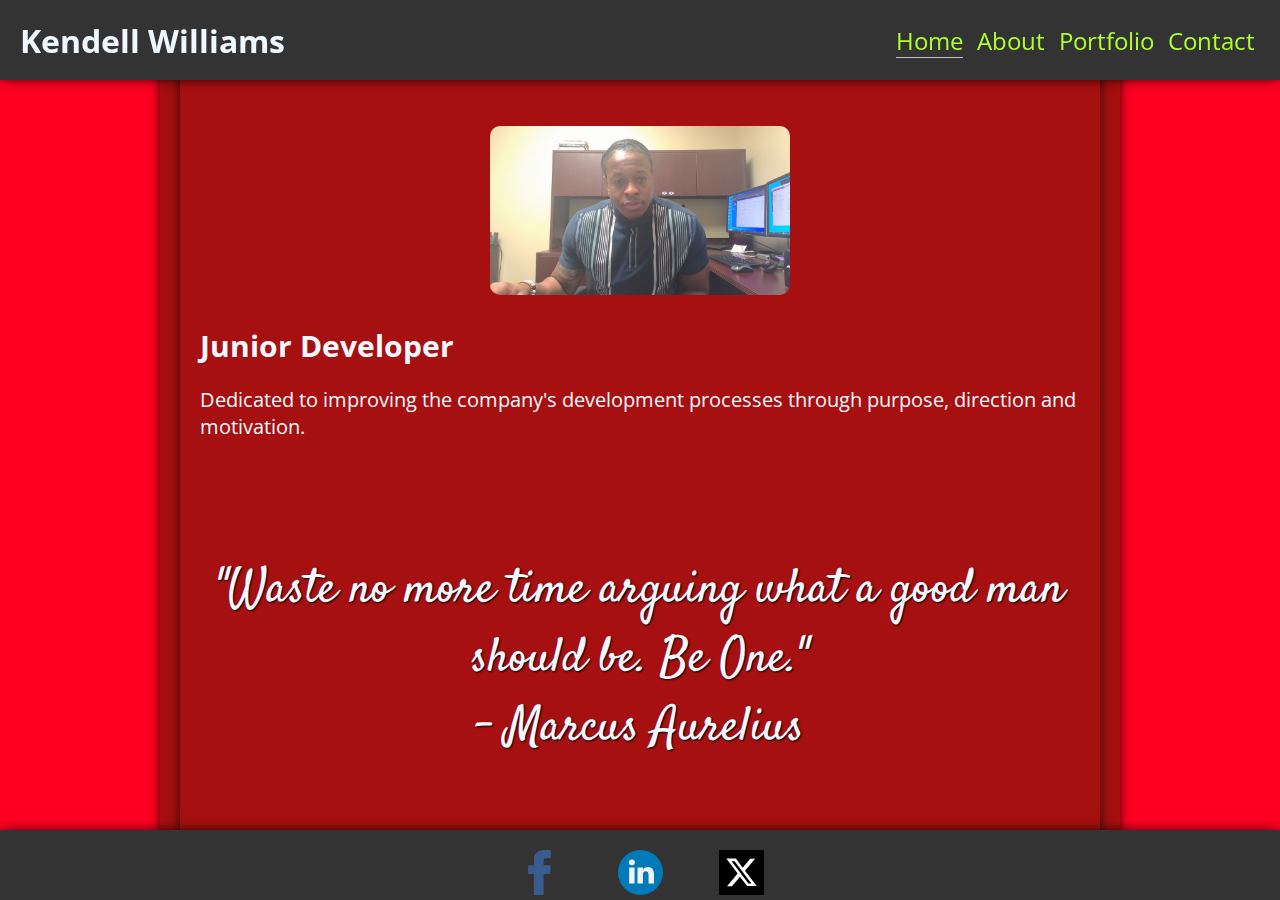
<file: index.html>
<!DOCTYPE html>
<html lang="en">
  <head>
    <meta charset="UTF-8" />
    <meta http-equiv="X-UA-Compatible" content="IE=edge" />
    <meta name="viewport" content="width=device-width, initial-scale=1.0" />
    <link rel="stylesheet" href="css/styles.css" />
    <script defer src="js/script.js"></script>
    <title>My Personal Website</title>
  </head>
  <body>
    <nav>
      <div id="logo">
        <h1>Kendell Williams</h1>
      </div>
      <div id="links">
        <a class="active" href="#">Home</a>
        <a href="about.html">About</a>
        <a href="portfolio.html">Portfolio</a>
        <a href="contact.html">Contact</a>
      </div>
    </nav>
    <main>
      <img src="images/WIN_20240212_10_28_59_Pro.jpg" />
      <h2>Junior Developer</h2>
      <p>
       Dedicated to improving the company's development processes through purpose, direction and motivation.  
      </p>
      <h3 class="quote">
        "Waste no more time arguing what a good man should be.  Be One."
        <br />
        - Marcus Aurelius
      </h3>
    </main>
    <footer>
      <a href="https://facebook.com" target="_blank">
        <img class="media-link" src="images/facebook.svg" alt="Facebook" />
      </a>
      <a href="https://linkedin.com" target="_blank">
        <img class="media-link" src="images/linkedin.svg" alt="Linkedin" />
      </a>
      <a href="https://twitter.com" target="_blank">
        <img class="media-link" src="images/twitter-logo-2.svg" alt="Twitter" />
      </a>
    </footer>
  </body>
</html>
</file>
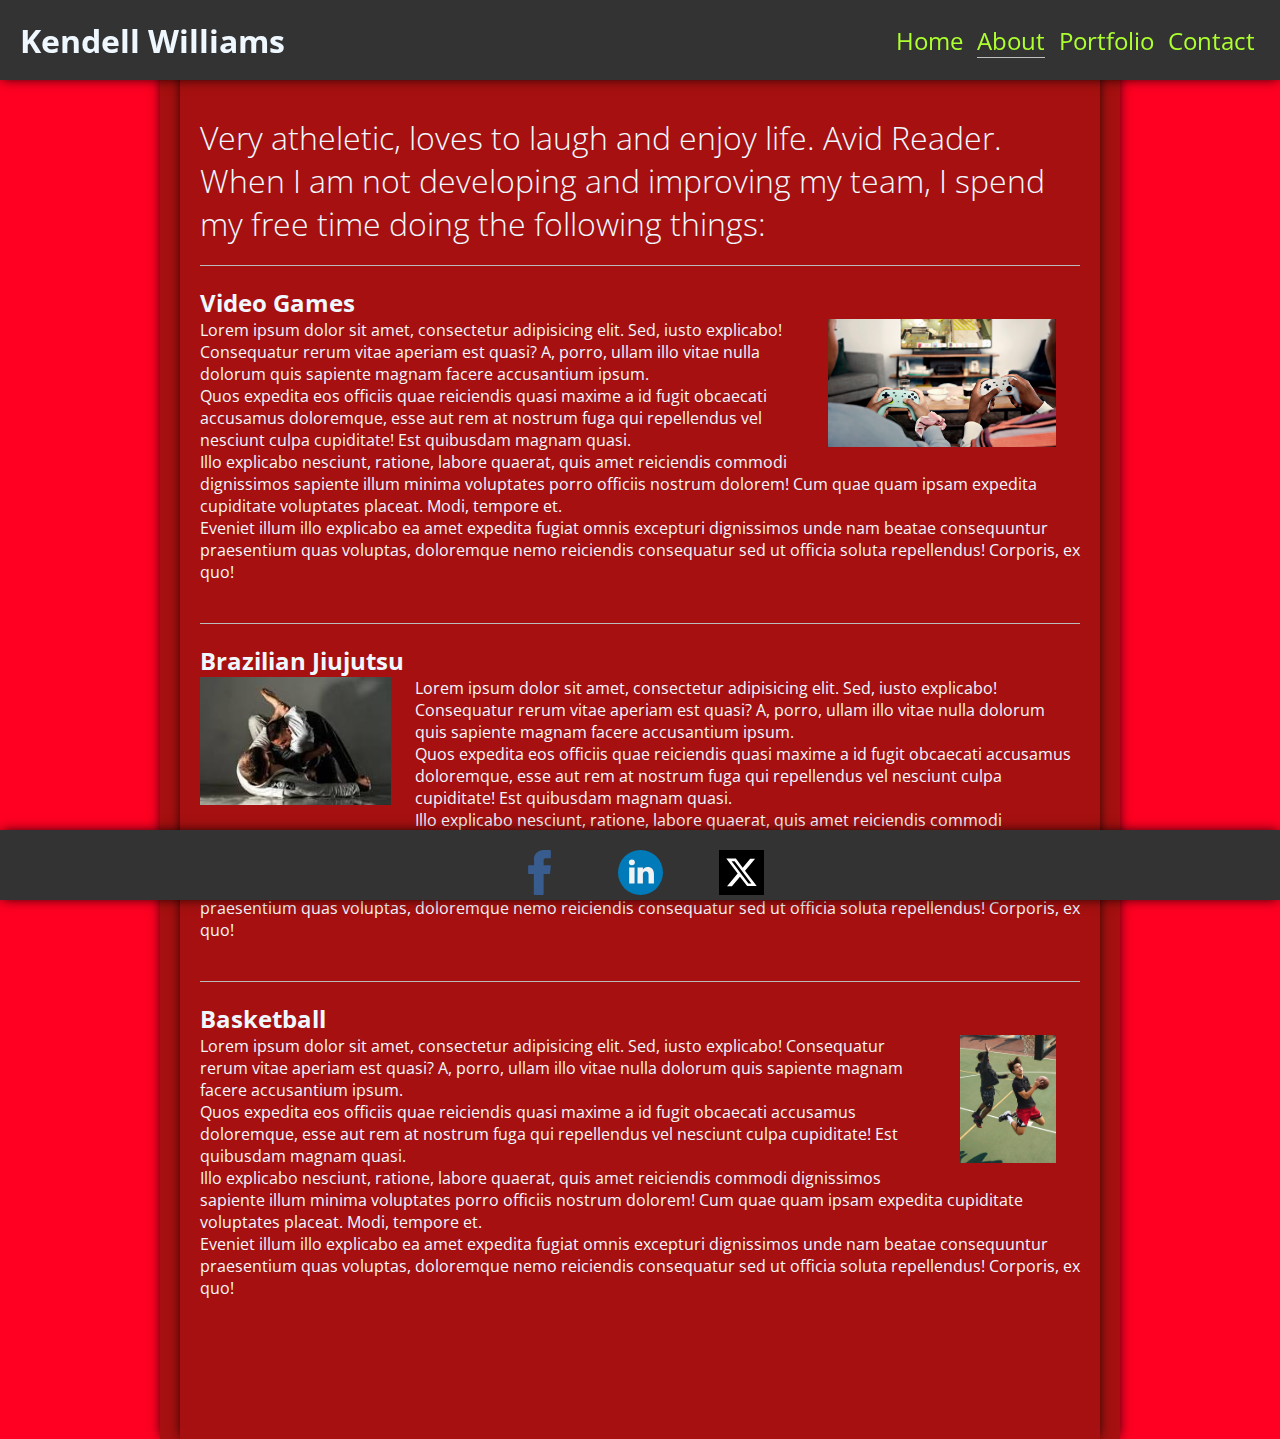
<file: about.html>
<!DOCTYPE html>
<html lang="en">
  <head>
    <meta charset="UTF-8" />
    <meta http-equiv="X-UA-Compatible" content="IE=edge" />
    <meta name="viewport" content="width=device-width, initial-scale=1.0" />
    <link rel="stylesheet" href="css/styles.css" />
    <script defer src="js/script.js"></script>
    <title>Personal Website</title>
  </head>
  <body>
    <nav>
      <div id="logo">
        <h1>Kendell Williams</h1>
      </div>
      <div id="links">
        <a href="index.html">Home</a>
        <a class="active" href="about.html">About</a>
        <a href="portfolio.html">Portfolio</a>
        <a href="contact.html">Contact</a>
      </div>
    </nav>
    <main>
      <h1 id="about-header">
       Very atheletic, loves to laugh and enjoy life.  Avid Reader. When I am not developing and improving my team, I spend my free time doing the following things:
      </h1>
      <section class="about-section">
        <h2>Video Games</h2>
        <img class="about-img" src="images/video games.jpg" alt="video games" />
        <p>
          Lorem ipsum dolor sit amet, consectetur adipisicing elit. Sed, iusto
          explicabo! Consequatur rerum vitae aperiam est quasi? A, porro, ullam
          illo vitae nulla dolorum quis sapiente magnam facere accusantium
          ipsum.
        </p>
        <p>
          Quos expedita eos officiis quae reiciendis quasi maxime a id fugit
          obcaecati accusamus doloremque, esse aut rem at nostrum fuga qui
          repellendus vel nesciunt culpa cupiditate! Est quibusdam magnam quasi.
        </p>
        <p>
          Illo explicabo nesciunt, ratione, labore quaerat, quis amet reiciendis
          commodi dignissimos sapiente illum minima voluptates porro officiis
          nostrum dolorem! Cum quae quam ipsam expedita cupiditate voluptates
          placeat. Modi, tempore et.
        </p>
        <p>
          Eveniet illum illo explicabo ea amet expedita fugiat omnis excepturi
          dignissimos unde nam beatae consequuntur praesentium quas voluptas,
          doloremque nemo reiciendis consequatur sed ut officia soluta
          repellendus! Corporis, ex quo!
        </p>
      </section>
      <section class="about-section">
        <h2>Brazilian Jiujutsu</h2>
        <img
          class="about-img"
          src="images/jiujutsu.jpg"
          alt="Jiujutsu"
        />
        <p>
          Lorem ipsum dolor sit amet, consectetur adipisicing elit. Sed, iusto
          explicabo! Consequatur rerum vitae aperiam est quasi? A, porro, ullam
          illo vitae nulla dolorum quis sapiente magnam facere accusantium
          ipsum.
        </p>
        <p>
          Quos expedita eos officiis quae reiciendis quasi maxime a id fugit
          obcaecati accusamus doloremque, esse aut rem at nostrum fuga qui
          repellendus vel nesciunt culpa cupiditate! Est quibusdam magnam quasi.
        </p>
        <p>
          Illo explicabo nesciunt, ratione, labore quaerat, quis amet reiciendis
          commodi dignissimos sapiente illum minima voluptates porro officiis
          nostrum dolorem! Cum quae quam ipsam expedita cupiditate voluptates
          placeat. Modi, tempore et.
        </p>
        <p>
          Eveniet illum illo explicabo ea amet expedita fugiat omnis excepturi
          dignissimos unde nam beatae consequuntur praesentium quas voluptas,
          doloremque nemo reiciendis consequatur sed ut officia soluta
          repellendus! Corporis, ex quo!
        </p>
      </section>
      <section class="about-section">
        <h2>Basketball</h2>
        <img class="about-img" src="images/basketball.jpg" alt="Basketball" />
        <p>
          Lorem ipsum dolor sit amet, consectetur adipisicing elit. Sed, iusto
          explicabo! Consequatur rerum vitae aperiam est quasi? A, porro, ullam
          illo vitae nulla dolorum quis sapiente magnam facere accusantium
          ipsum.
        </p>
        <p>
          Quos expedita eos officiis quae reiciendis quasi maxime a id fugit
          obcaecati accusamus doloremque, esse aut rem at nostrum fuga qui
          repellendus vel nesciunt culpa cupiditate! Est quibusdam magnam quasi.
        </p>
        <p>
          Illo explicabo nesciunt, ratione, labore quaerat, quis amet reiciendis
          commodi dignissimos sapiente illum minima voluptates porro officiis
          nostrum dolorem! Cum quae quam ipsam expedita cupiditate voluptates
          placeat. Modi, tempore et.
        </p>
        <p>
          Eveniet illum illo explicabo ea amet expedita fugiat omnis excepturi
          dignissimos unde nam beatae consequuntur praesentium quas voluptas,
          doloremque nemo reiciendis consequatur sed ut officia soluta
          repellendus! Corporis, ex quo!
        </p>
      </section>
    </main>
    <footer>
      <a href="https://facebook.com" target="_blank">
        <img class="media-link" src="images/facebook.svg" alt="Facebook" />
      </a>
      <a href="https://linkedin.com" target="_blank">
        <img class="media-link" src="images/linkedin.svg" alt="Linkedin" />
      </a>
      <a href="https://twitter.com" target="_blank">
        <img class="media-link" src="images/twitter-logo-2.svg" alt="Twitter" />
      </a>
    </footer>
  </body>
</html>
</file>
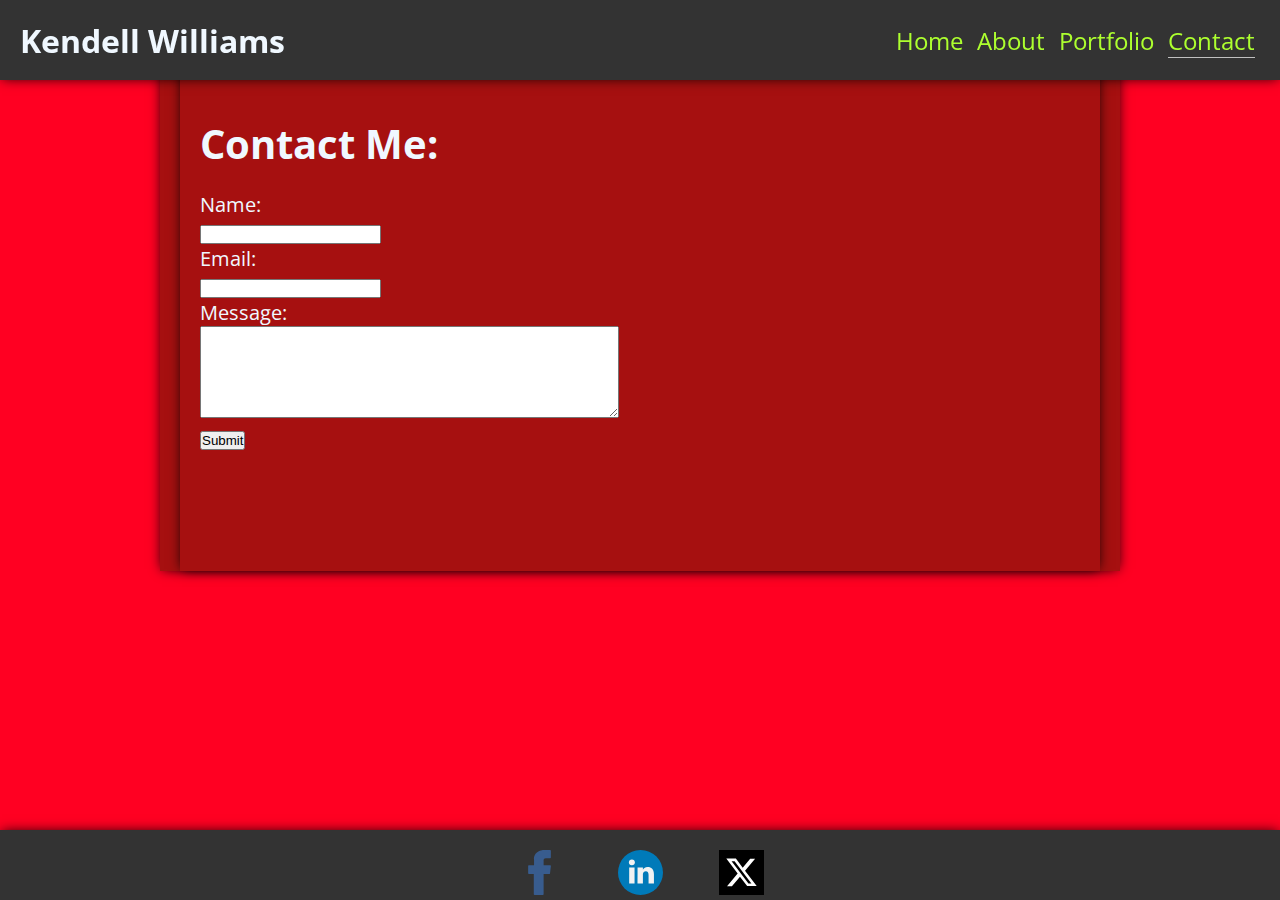
<file: contact.html>
<!DOCTYPE html>
<html lang="en">
  <head>
    <meta charset="UTF-8" />
    <meta http-equiv="X-UA-Compatible" content="IE=edge" />
    <meta name="viewport" content="width=device-width, initial-scale=1.0" />
    <link rel="stylesheet" href="css/styles.css" />
    <script defer src="js/script.js"></script>
    <title>Personal Website</title>
  </head>
  <body>
    <nav>
      <div id="logo">
        <h1>Kendell Williams</h1>
      </div>
      <div id="links">
        <a href="index.html">Home</a>
        <a href="about.html">About</a>
        <a href="portfolio.html">Portfolio</a>
        <a class="active" href="contact.html">Contact</a>
      </div>
    </nav>
    <main>
      <h1>Contact Me:</h1>

      <form id="form">
        <div>
          <label for="name">Name:</label><br />
          <input id="name" type="text" name="name" />
        </div>

        <div>
          <label for="email">Email:</label><br />
          <input id="email" type="email" name="email" />
        </div>
        <div>
          <label for="message">Message:</label><br />
          <textarea id="message" name="message" rows="6" cols="50"></textarea>
        </div>

        <button type="submit" id="submit">Submit</button>
      </form>
    </main>
    <footer>
      <a href="https://facebook.com" target="_blank">
        <img class="media-link" src="images/facebook.svg" alt="Facebook" />
      </a>
      <a href="https://linkedin.com" target="_blank">
        <img class="media-link" src="images/linkedin.svg" alt="Linkedin" />
      </a>
      <a href="https://twitter.com" target="_blank">
        <img class="media-link" src="images/twitter-logo-2.svg" alt="Twitter" />
      </a>
    </footer>
  </body>
</html>
</file>
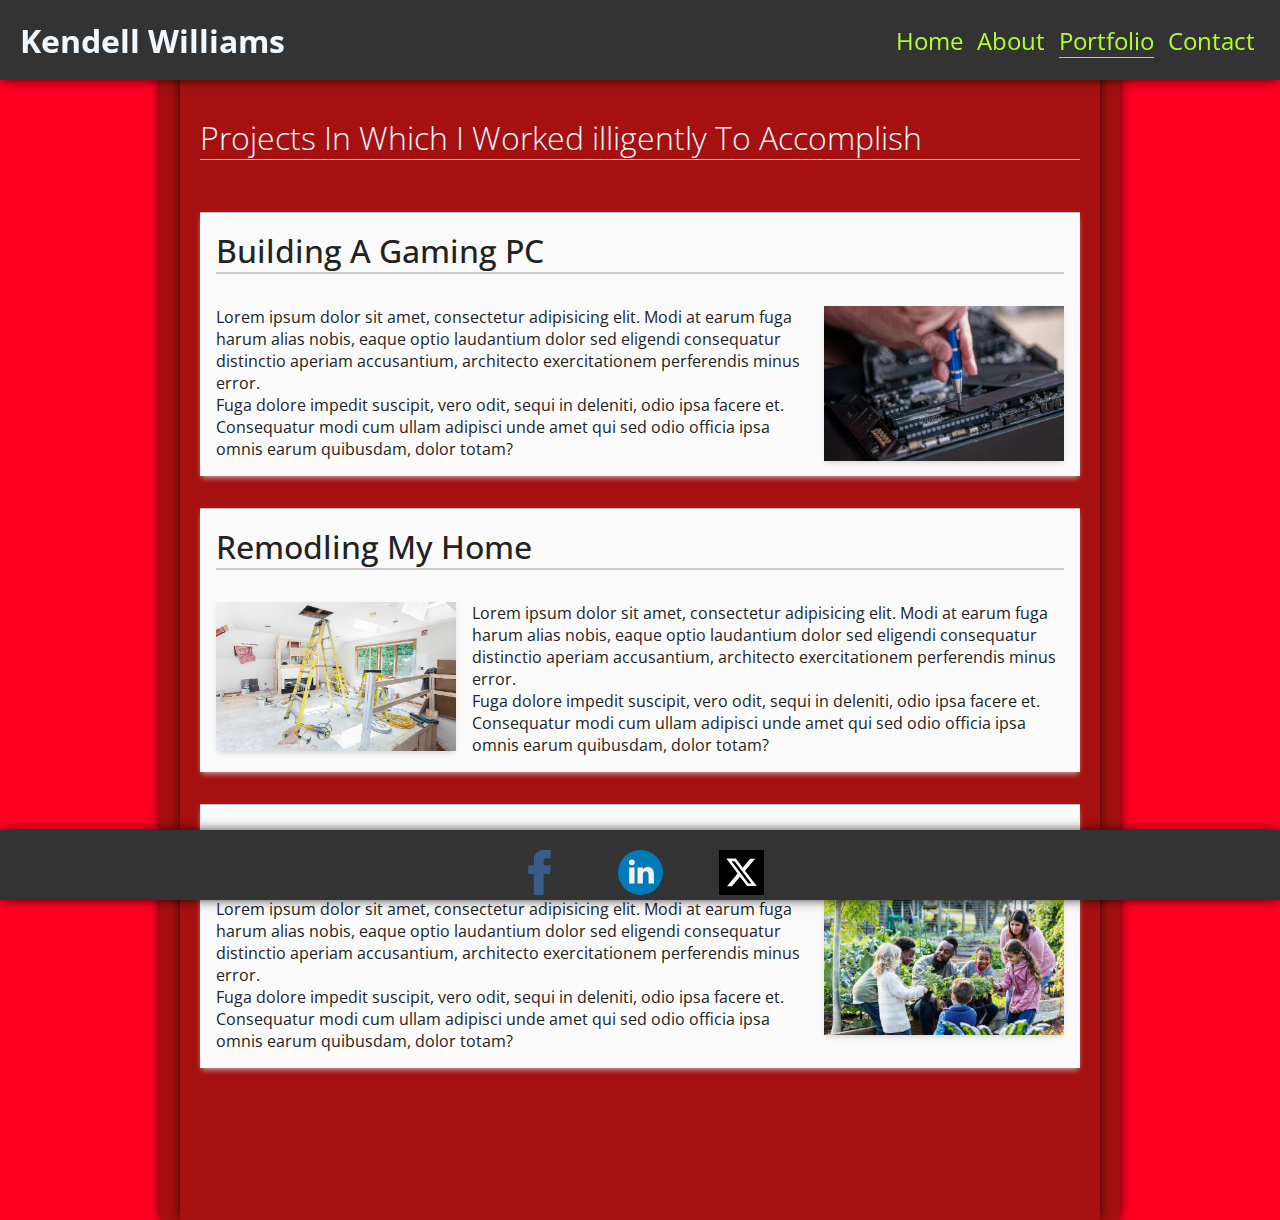
<file: portfolio.html>
<!DOCTYPE html>
<html lang="en">
  <head>
    <meta charset="UTF-8" />
    <meta http-equiv="X-UA-Compatible" content="IE=edge" />
    <meta name="viewport" content="width=device-width, initial-scale=1.0" />
    <link rel="stylesheet" href="css/styles.css" />
    <script defer src="js/script.js"></script>
    <title>Personal Website</title>
  </head>
  <body>
    <nav>
      <div id="logo">
        <h1>Kendell Williams</h1>
      </div>
      <div id="links">
        <a href="index.html">Home</a>
        <a href="about.html">About</a>
        <a class="active" href="portfolio.html">Portfolio</a>
        <a href="contact.html">Contact</a>
      </div>
    </nav>
    <main>
      <h1 id="project-header">Projects In Which I Worked illigently To Accomplish</h1>
      <div id="project-container">
        <section class="project">
          <h2>Building A Gaming PC</h2>
          <div class="project-content">
            <img
              class="portfolio-img"
              src="images/gaming pc.jpg"
              alt="Gaming"
            />
            <p>
              Lorem ipsum dolor sit amet, consectetur adipisicing elit. Modi at
              earum fuga harum alias nobis, eaque optio laudantium dolor sed
              eligendi consequatur distinctio aperiam accusantium, architecto
              exercitationem perferendis minus error.
            </p>
            <p>
              Fuga dolore impedit suscipit, vero odit, sequi in deleniti, odio
              ipsa facere et. Consequatur modi cum ullam adipisci unde amet qui
              sed odio officia ipsa omnis earum quibusdam, dolor totam?
            </p>
          </div>
        </section>
        <section class="project">
          <h2>Remodling My Home</h2>
          <div class="project-content">
            <img
              class="portfolio-img"
              src="images/remodling.jpg"
              alt="painting"
            />
            <p>
              Lorem ipsum dolor sit amet, consectetur adipisicing elit. Modi at
              earum fuga harum alias nobis, eaque optio laudantium dolor sed
              eligendi consequatur distinctio aperiam accusantium, architecto
              exercitationem perferendis minus error.
            </p>
            <p>
              Fuga dolore impedit suscipit, vero odit, sequi in deleniti, odio
              ipsa facere et. Consequatur modi cum ullam adipisci unde amet qui
              sed odio officia ipsa omnis earum quibusdam, dolor totam?
            </p>
          </div>
        </section>
        <section class="project">
          <h2>Starting A Community Garden</h2>
          <div class="project-content">
            <img class="portfolio-img" src="images/garden.jpg" alt="film" />
            <p>
              Lorem ipsum dolor sit amet, consectetur adipisicing elit. Modi at
              earum fuga harum alias nobis, eaque optio laudantium dolor sed
              eligendi consequatur distinctio aperiam accusantium, architecto
              exercitationem perferendis minus error.
            </p>
            <p>
              Fuga dolore impedit suscipit, vero odit, sequi in deleniti, odio
              ipsa facere et. Consequatur modi cum ullam adipisci unde amet qui
              sed odio officia ipsa omnis earum quibusdam, dolor totam?
            </p>
          </div>
        </section>
      </div>
    </main>
    <footer>
      <a href="https://facebook.com" target="_blank">
        <img class="media-link" src="images/facebook.svg" alt="Facebook" />
      </a>
      <a href="https://linkedin.com" target="_blank">
        <img class="media-link" src="images/linkedin.svg" alt="Linkedin" />
      </a>
      <a href="https://twitter.com" target="_blank">
        <img class="media-link" src="images/twitter-logo-2.svg" alt="Twitter" />
      </a>
    </footer>
  </body>
</html>
</file>
<file: css/styles.css>
@import url('https://fonts.googleapis.com/css2?family=Satisfy&display=swap');
@import url('https://fonts.googleapis.com/css2?family=Open+Sans:wght@300;400;600&display=swap');

/* Reset default browser styles */
* {
    margin: 0;
    padding: 0;
    box-sizing: border-box;
}

html {
    background-color: #ff0022;
    font-size: 16px;
    font-family: 'Open Sans', Arial, Helvetica, sans-serif;
}

body {
    background-color: #a61010;
    box-shadow: 0 0 12px -2px black;
    max-width: 960px;
    margin: 0 auto;
    padding: 0 20px;
}

a {
    color: greenyellow;
    text-decoration: none;
    font-size: 1.5rem;
    margin: 0 5px;
    transition: color 0.3s ease;
}

a:hover {
    color: #fff;
}

nav {
    box-shadow: 0 0 12px -2px black;
    position: fixed;
    left: 0;
    right: 0;
    top: 0;
    display: flex;
    align-items: center;
    background-color: #333;
    color: aliceblue;
    height: 80px;
    padding: 10px 20px;
    justify-content: space-between;
    z-index: 1000; /* Added for layering */
}

main {
    padding: calc(100px + 1rem) 20px 120px;
    box-shadow: 0 0 12px -2px black;
    color: aliceblue;
    font-family: 'Open Sans', sans-serif;
    font-size: 1.25rem;
    display: grid;
    grid-template-columns: 1fr;
    grid-gap: 20px;
}

footer {
    background-color: #333;
    color: aliceblue;
    height: 70px;
    padding: 20px;
    position: fixed;
    left: 0;
    right: 0;
    bottom: 0;
    width: 100%;
    text-align: center;
    box-shadow: 0 0 12px -2px black;
    z-index: 1000; /* Added for layering */
}

footer a {
    margin: 0 25px;
}

footer .media-link {
    height: 45px;
}

.active {
    border-bottom: 1px solid #c0c0c0;
}

main > img {
    width: 100%;
    max-width: 300px;
    margin: 10px auto;
    display: block;
    border-radius: 10px;
}

main .quote {
    font-family: 'Satisfy', cursive;
    color: aliceblue;
    font-size: 3rem;
    font-weight: 100;
    text-shadow: 1px 1px 2px black;
    text-align: center;
    margin-top: 2em;
}

section {
    border-top: 1px solid #bbb;
    font-size: 1rem;
    padding: 20px 0;
}

.about-section:nth-of-type(2n) > img {
    float: left;
    margin: 0 24px 24px 0;
}

.about-section:nth-of-type(2n + 1) > img {
    float: right;
    margin: 0 24px 24px 24px;
}

.about-section img {
    height: 128px;
}

#about-header {
    font-weight: 300;
    font-size: 2rem;
}

.project {
    background: #fafafa;
    color: #222;
    box-shadow: 0 3px 6px -2px #ccc;
    margin: 2em 0;
    padding: 1em;
    transition: transform 0.3s ease, box-shadow 0.3s ease;
}

.project:hover {
    transform: translateY(-5px);
    box-shadow: 0 5px 10px -2px #ccc;
}

.project:nth-of-type(2n) img {
    width: 240px;
    margin-right: 1em;
    margin-bottom: 1em;
    float: left;
    box-shadow: 0 3px 6px -2px #ccc;
}

.project:nth-of-type(2n + 1) img {
    width: 240px;
    margin-left: 1em;
    margin-bottom: 1em;
    float: right;
    box-shadow: 0 3px 6px -2px #ccc;
}

.project h2 {
    font-weight: 500;
    font-size: 2em;
    margin: 0 0 1em;
    border-bottom: 2px solid #ccc;
}

#project-header {
    font-weight: 100;
    font-size: 2rem;
    border-bottom: 1px solid #ccc;
}

@media screen and (max-width: 625px) {
    .project {
        width: 100%;
    }

    .project-content {
        display: flex;
        flex-direction: column;
    }

    .project-content img {
        width: 100% !important;
        margin-left: 0 !important;
        margin-right: 0 !important;
    }

    main {
        display: flex;
        flex-direction: column;
        align-items: center;
        text-align: center;
    }

    main .quote {
        margin-top: 0;
    }

    .about-section:nth-of-type(n) > img.about-img {
        float: unset;
        margin: unset;
        width: 100%;
        height: unset;
    }

    footer a {
        margin: 0;
    }

    #form {
        margin: 0;
    }
}
</file>
